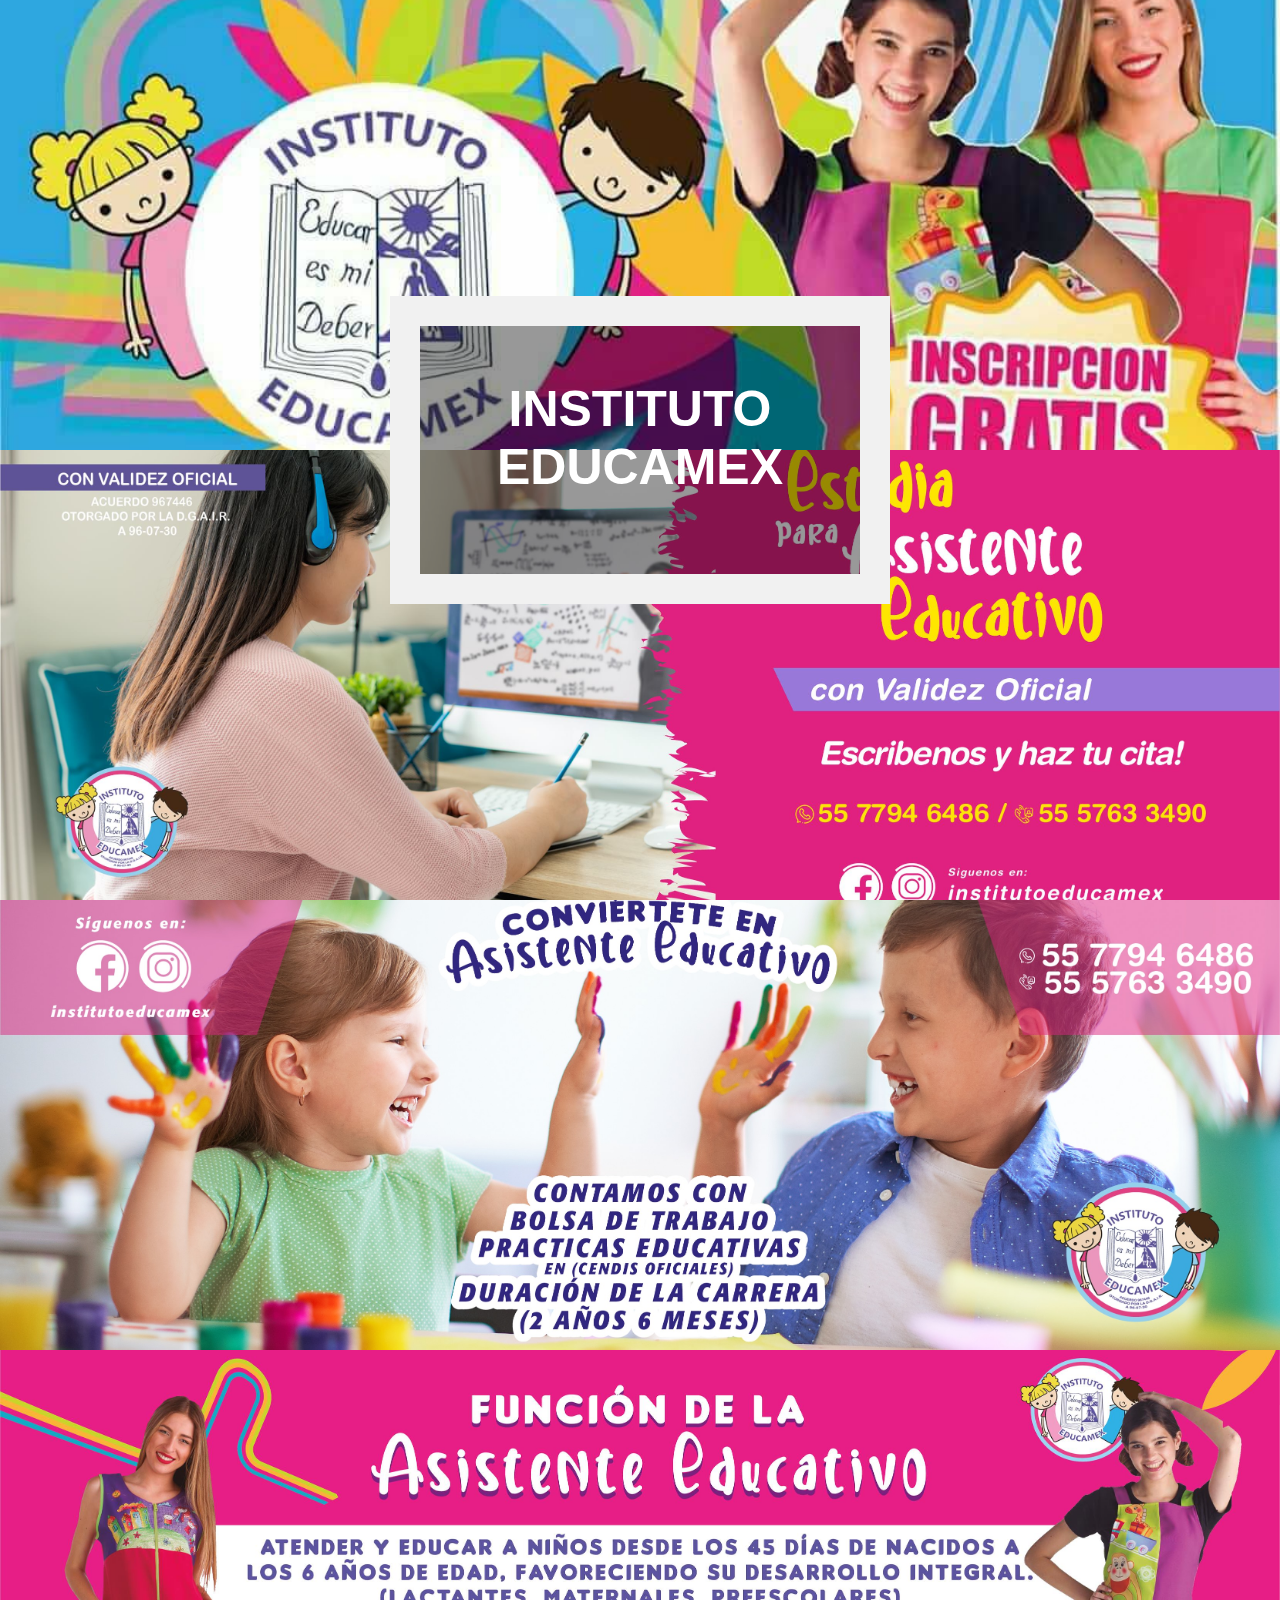
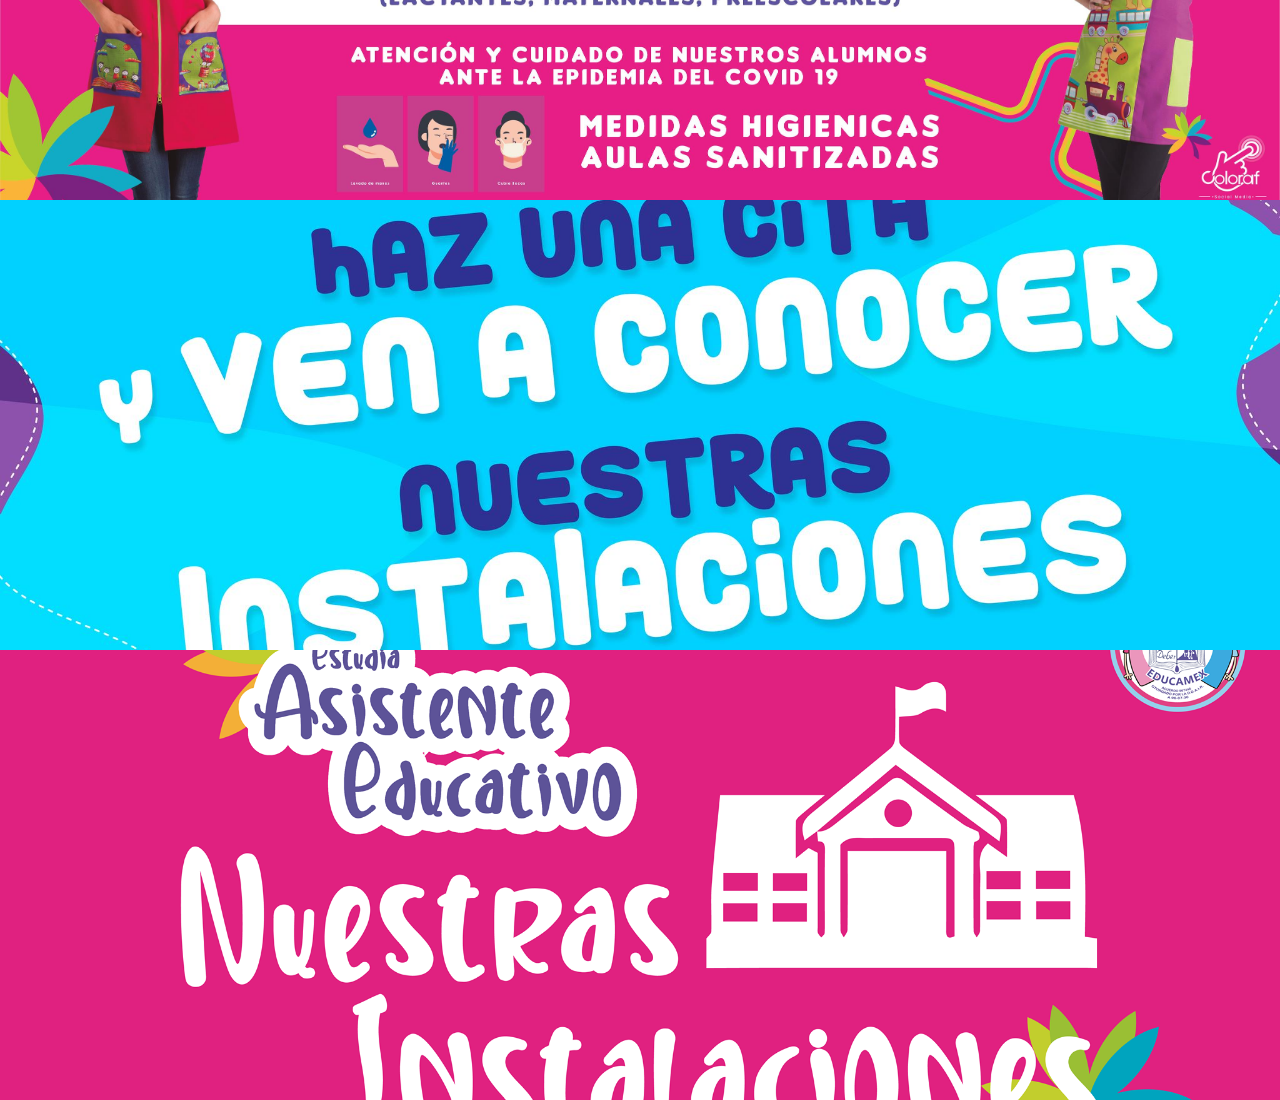
<file: pagina/index.html>
<html>
<head>
<link rel="stylesheet" href="styles.css">
<meta name="viewport" content="width=device-width, initial-scale=1">
<style>
</style>
</head>


<body>
<div class="bg-image img1"></div>
<div class="bg-image img2"></div>
<div class="bg-image img3"></div>
<div class="bg-image img4"></div>
<div class="bg-image img5"></div>
<div class="bg-image img6"></div>

<div class="bg-text"><h1 style="font-size:50px">INSTITUTO EDUCAMEX</h1>
    <h3></h3>

</div>

</body>
</html>
</file>
<file: pagina/styles.css>
body, html {
    height: 100%;
    margin: 0;
    font-family: Arial, Helvetica, sans-serif;
  }
  
  * {
    box-sizing: border-box;
  }
  
  .bg-image {
    /* Full height */
    height: 50%; 
    
    /* Center and scale the image nicely */
    background-position: center;
    background-repeat: no-repeat;
    background-size: cover;
  }
  
  /* Images used */
  .img1 { background-image: url("educamex\ 1.jpg"); }
  .img2 { background-image: url("educamex.jpg"); }
  .img3 { background-image: url("edu3.jpg"); }
  .img4 { background-image: url("edu4.jpg"); }
  .img5 { background-image: url("edu5.jpg");} 
  .img6 { background-image: url("edu6.png"); }
  
  /* Position text in the middle of the page/image */
  .bg-text {
    background-color: rgb(0,0,0); /* Fallback color */
    background-color: rgba(0,0,0, 0.4); /* Black w/opacity/see-through */
    color: white;
    font-weight: bold;
    font-size: 50px;
    border: 30px solid #f1f1f1;
    position: fixed;
    top: 50%;
    left: 50%;
    transform: translate(-50%, -50%);
    z-index: 2;
    width: 500px;
    padding: 20px;
    text-align: center;
  }
</file>
